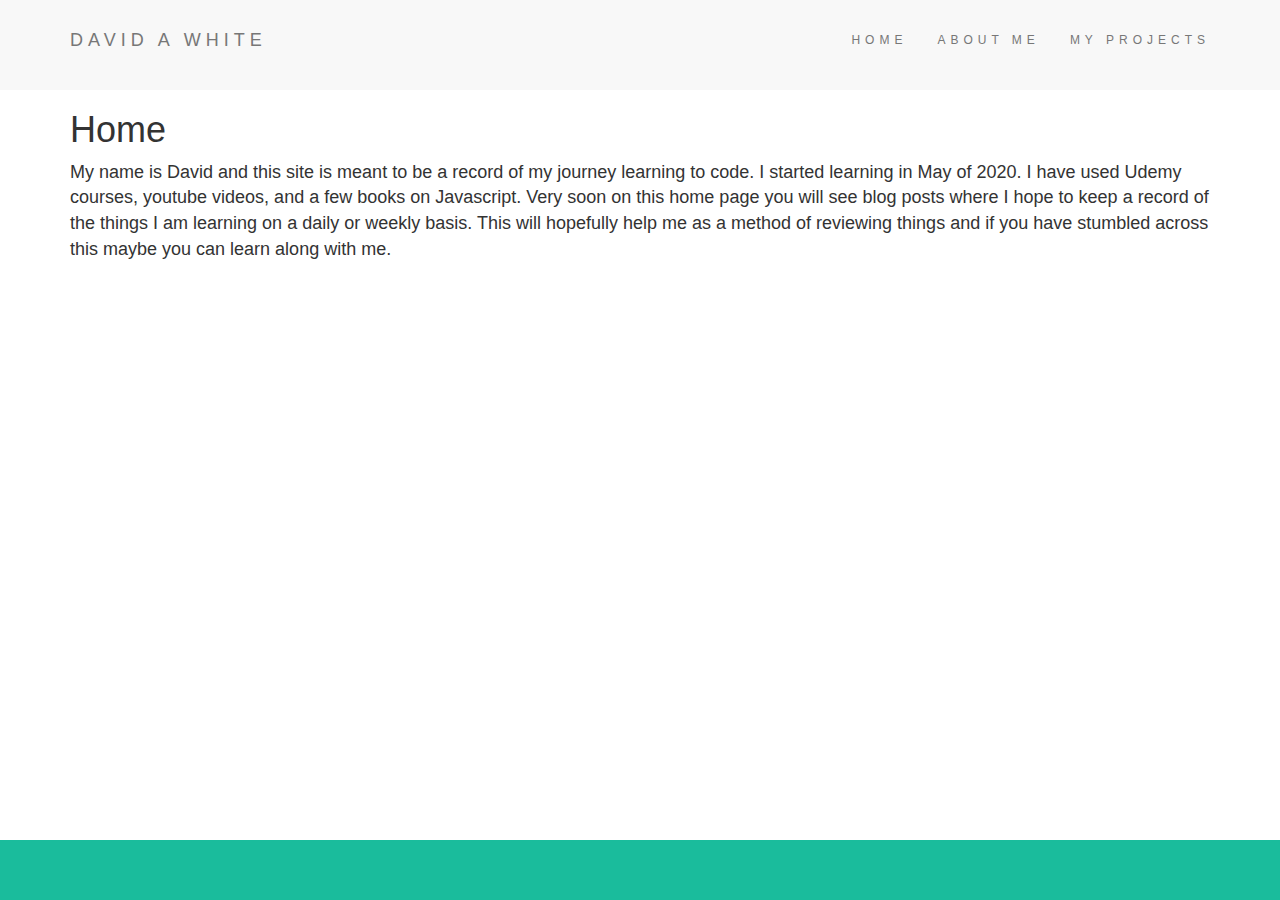
<file: index.html>
<!DOCTYPE html>
<html lang="en" dir="ltr">
  <head>
    <meta charset="utf-8" />
    <title>David White</title>
    <meta charset="utf-8" />
    <link
      rel="stylesheet"
      href="https://maxcdn.bootstrapcdn.com/bootstrap/3.3.7/css/bootstrap.min.css"
    />
    <link rel="stylesheet" href="CSS\styles.css" />
    <nav class="navbar navbar-default">
      <div class="container">
        <div class="navbar-header">
          <p class="navbar-brand">DAVID A WHITE</p>
        </div>
        <ul class="nav navbar-nav navbar-right">
          <!-- 6 -->
          <li id="home"><a href="index.html">HOME</a></li>
          <li id="about"><a href="about.html">ABOUT ME</a></li>
          <li id="contact"><a href="projects.html">MY PROJECTS</a></li>
        </ul>
      </div>
    </nav>

    <body>
      <div class="container">
        <h1>Home</h1>
        <p>
        My name is David and this site is meant to be a record of my journey learning
        to code. I started learning in May of 2020. I have used Udemy courses, youtube
        videos, and a few books on Javascript. Very soon on this home page you will
        see blog posts where I hope to keep a record of the things I am learning on a
        daily or weekly basis. This will hopefully help me as a method of reviewing
        things and if you have stumbled across this maybe you can learn along with me.
        </p>
    </div>
    <div class="footer-padding"></div>
      <div class="footer">
        <p></p>
      </div>
    </div>
    </body>
    </html>
</file>
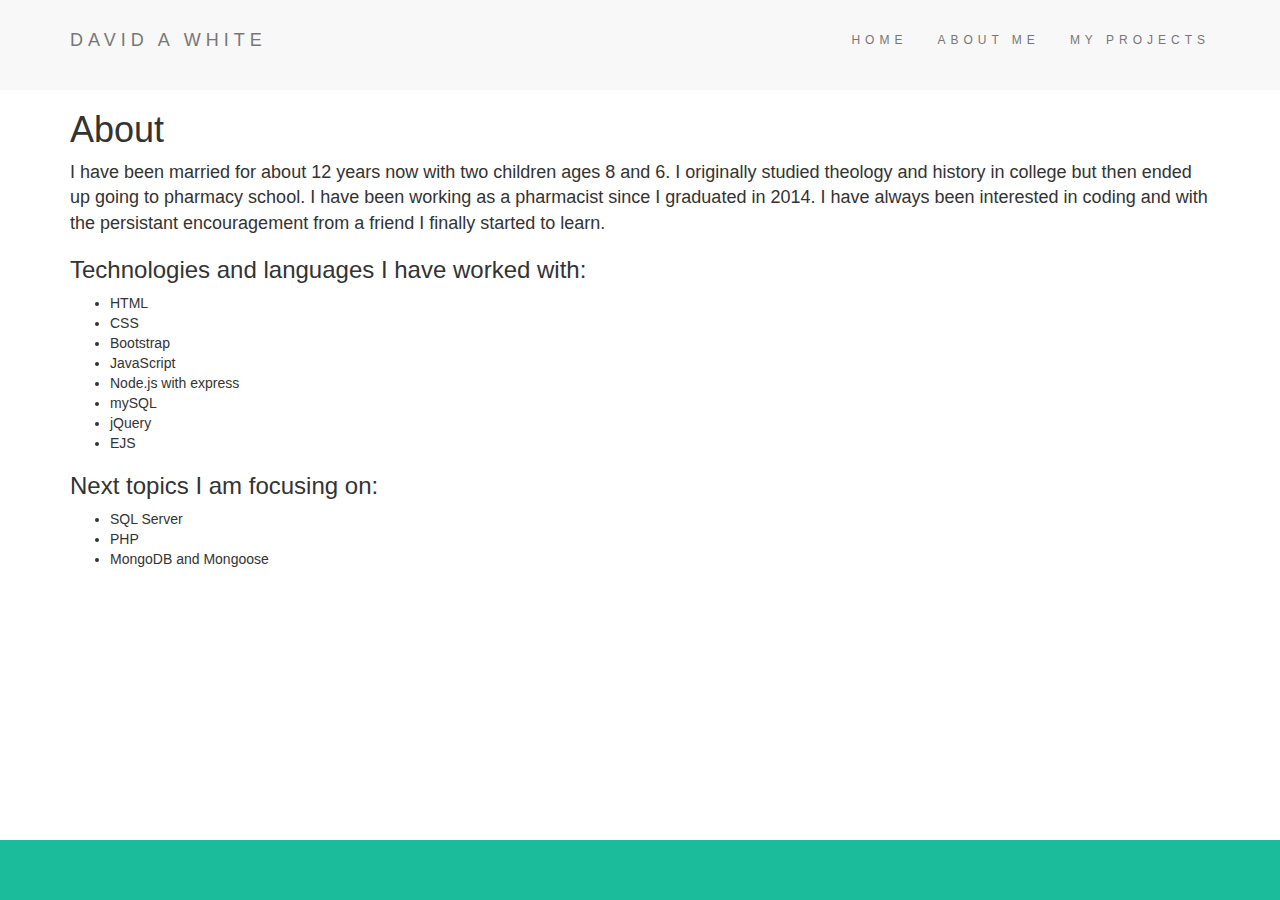
<file: about.html>
<!DOCTYPE html>
<html lang="en" dir="ltr">
  <head>
    <meta charset="utf-8" />
    <title>David White</title>
    <meta charset="utf-8" />
    <link
      rel="stylesheet"
      href="https://maxcdn.bootstrapcdn.com/bootstrap/3.3.7/css/bootstrap.min.css"
    />
    <link rel="stylesheet" href="CSS\styles.css" />
    <nav class="navbar navbar-default">
      <div class="container">
        <div class="navbar-header">
          <p class="navbar-brand">DAVID A WHITE</p>
        </div>
        <ul class="nav navbar-nav navbar-right">
          <!-- 6 -->
          <li id="home"><a href="index.html">HOME</a></li>
          <li id="about"><a href="about.html">ABOUT ME</a></li>
          <li id="contact"><a href="projects.html">MY PROJECTS</a></li>
        </ul>
      </div>
    </nav>

    <body>
      <div class="container">
        <h1>About</h1>
<p>
  I have been married for about 12 years now with two children ages 8 and 6. I
  originally studied theology and history in college but then ended up going to
  pharmacy school. I have been working as a pharmacist since I graduated in
  2014. I have always been interested in coding and with the persistant
  encouragement from a friend I finally started to learn.
</p>
<h3>Technologies and languages I have worked with:</h3>
<ul>
  <li>
    HTML
  </li>
  <li>
    CSS
  </li>
  <li>
    Bootstrap
  </li>
  <li>
    JavaScript
  </li>
  <li>
    Node.js with express
  </li>
  <li>
    mySQL
  </li>
  <li>
    jQuery
  </li>
  <li>
    EJS
  </li>
</ul>
<h3>Next topics I am focusing on:</h3>
<ul>
  <li>
    SQL Server
  </li>
  <li>
    PHP
  </li>
  <li>
    MongoDB and Mongoose
  </li>
</ul>
    </div>
    <div class="footer-padding"></div>
      <div class="footer">
        <p></p>
      </div>
    </div>
    </body>
    </html>
</file>
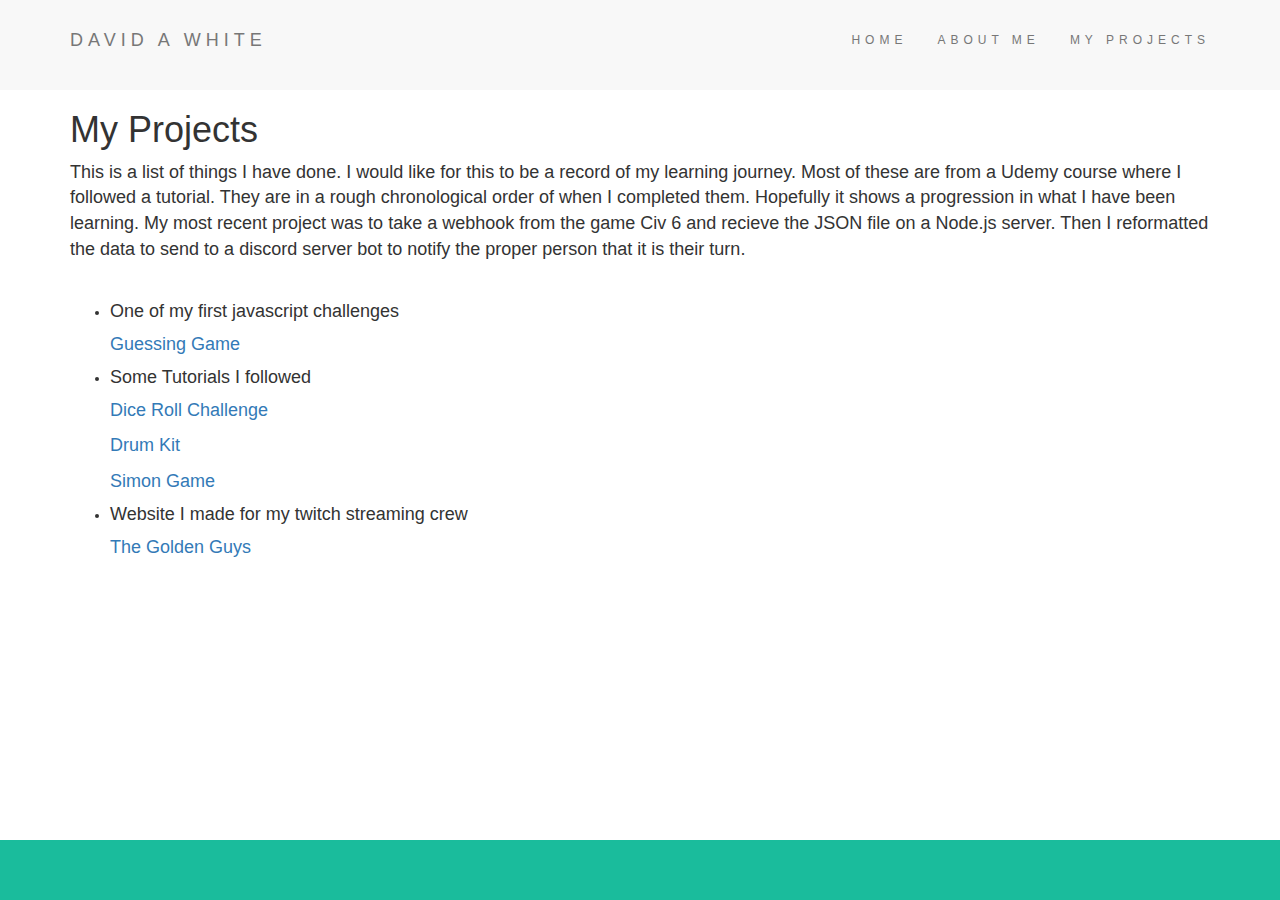
<file: projects.html>
<!DOCTYPE html>
<html lang="en" dir="ltr">
  <head>
    <meta charset="utf-8" />
    <title>David White</title>
    <meta charset="utf-8" />
    <link
      rel="stylesheet"
      href="https://maxcdn.bootstrapcdn.com/bootstrap/3.3.7/css/bootstrap.min.css"
    />
    <link rel="stylesheet" href="CSS\styles.css" />
    <nav class="navbar navbar-default">
      <div class="container">
        <div class="navbar-header">
          <p class="navbar-brand">DAVID A WHITE</p>
        </div>
        <ul class="nav navbar-nav navbar-right">
          <!-- 6 -->
          <li id="home"><a href="index.html">HOME</a></li>
          <li id="about"><a href="about.html">ABOUT ME</a></li>
          <li id="contact"><a href="projects.html">MY PROJECTS</a></li>
        </ul>
      </div>
    </nav>

    <body>
      <div class="container">
        <h1>My Projects</h1>
<p>
  This is a list of things I have done. I would like for this to be a record of
  my learning journey. Most of these are from a Udemy course where I followed a
  tutorial. They are in a rough chronological order of when I completed them.
  Hopefully it shows a progression in what I have been learning. My most recent
  project was to take a webhook from the game Civ 6 and recieve the JSON file on
  a Node.js server. Then I reformatted the data to send to a discord server bot
  to notify the proper person that it is their turn.
</p>
<div class="projects">
  <ul>
    <li>
      <h4>One of my first javascript challenges</h4>
    </li>
    <p>
      <a href="https://daveservo99.github.io/guessing-game/" target="_blank"
        >Guessing Game</a
      >
    </p>
    <li>
      <h4>Some Tutorials I followed</h4>
    </li>
    <p>
      <a href="https://daveservo99.github.io/dice-roll/" target="_blank"
        >Dice Roll Challenge</a
      >
    </p>
    <p>
      <a href="https://daveservo99.github.io/Drum-Kit/" target="_blank"
        >Drum Kit</a
      >
    </p>
    <p>
      <a href="https://daveservo99.github.io/simon-game/" target="_blank"
        >Simon Game</a
      >
    </p>

    <li>
      <h4>Website I made for my twitch streaming crew</h4>
    </li>
    <p>
      <a href="https://daveservo99.github.io/TheGoldenGuys/" target="_blank"
        >The Golden Guys</a
      >
    </p>
  </ul>
</div>
    </div>
    <div class="footer-padding"></div>
      <div class="footer">
        <p></p>
      </div>
    </div>
    </body>
    </html>
</file>
